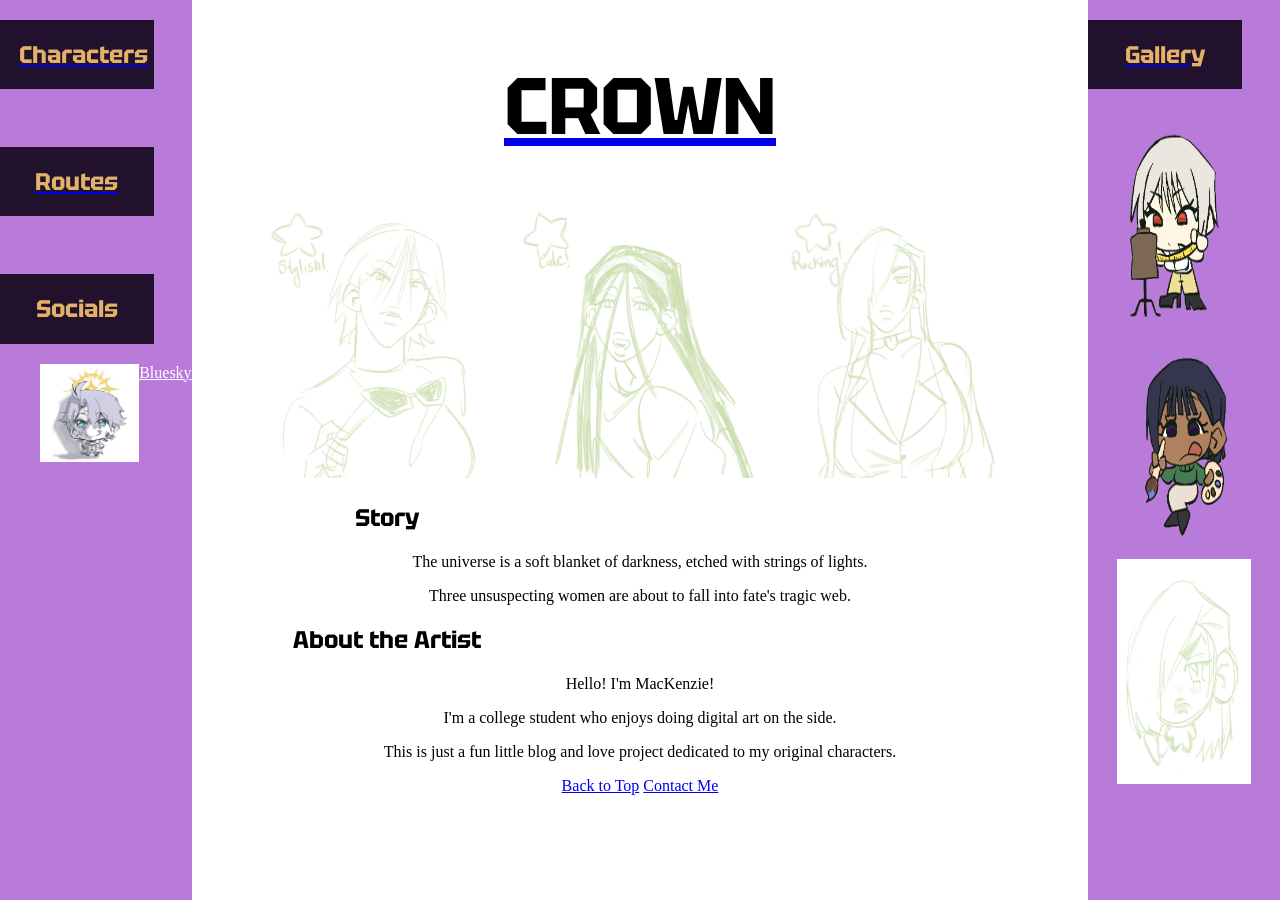
<file: index.html>
<!DOCTYPE html>
<html lang="en">

	<head>
		<meta name="description" content="oc website homepage" />
		<meta charset="utf-8" />
		<link href="css/index.css" type="text/css" rel="stylesheet" />
		<title>CROWN</title>
	</head>

	<body>
		<!-- The header only includes the title/logo. -->
		<header>
			<a id="homepage"></a>
			<a href="#homepage">
				<h1 id="top-homepage">CROWN</h1>
			</a>
		</header>

		<!-- Story Navigation is to the left. -->
		<nav class="side-bar-left">
			<a href="character-page.html">
				<h2>Characters</h2>
			</a><br/>
			<a href="routes.html">
				<h2>Routes</h2>
			</a><br/>
			<h2>Socials</h2>
				<ul>
					<li><a href="https://bsky.app/profile/strawbbymilk.bsky.social"><img src="images/bsky-pfp.jpeg" alt="chibi of phainon from honkai star rail" class="nav-left" />Bluesky</a></li>
				</ul>
		</nav>

		<!-- Gallery Navigation to the right with a character-select scrollwheel. -->
		<nav class="side-bar-right">
			<a href="gallery.html">
				<h2>Gallery</h2>
			</a>
				<!-- change img format to .png(transparent)-->
				<a href="gallery.html#nia-gallery"><img src="images/nia-nav-chibi.png" alt="chibi of original character nia" class="nav-right" /></a> <br/>
				<a href="gallery.html#naomi-gallery"><img src="images/naomi-nav-chibi.png" alt="chibi of original charcter naomi" class="nav-right" /></a><br/>
				<a href="gallery.html#miori-gallery"><img src="images/miori-nav-chibi.jpg" alt="chibi of original character miori" class="nav-right" /></a>
		</nav>
		
		<!-- The main section is made up of two sections. -->
		<main>
			<!-- Character Busts and Synopsis -->
			<section>
				<!-- change img format to .png(transparent)-->
				<img src="images/nia-homepage.jpg" alt="bust of originial character nia" />
				<img src="images/naomi-homepage.jpg" alt="bust of original character naomi" />
				<img src="images/miori-homepage.jpg" alt="bust of original character miori" />
				<h2>Story</h2>
					<p>The universe is a soft blanket of darkness, etched with strings of lights.</p> 
					<p>Three unsuspecting women are about to fall into fate's tragic web.</p>
			</section>

			<!-- About Me -->
			<section>
				<h2>About the Artist</h2>
					<p>Hello! I'm MacKenzie!</p>
					<p>I'm a college student who enjoys doing digital art on the side.</p>
					<p>This is just a fun little blog and love project dedicated to my original characters.</p>
			</section>
			<!-- Tab-able Links -->
			<a href="#top-homepage">Back to Top</a>
			<a href="contact-page.html">Contact Me</a>
		</main>
		

	</body>
	
</html>
</file>
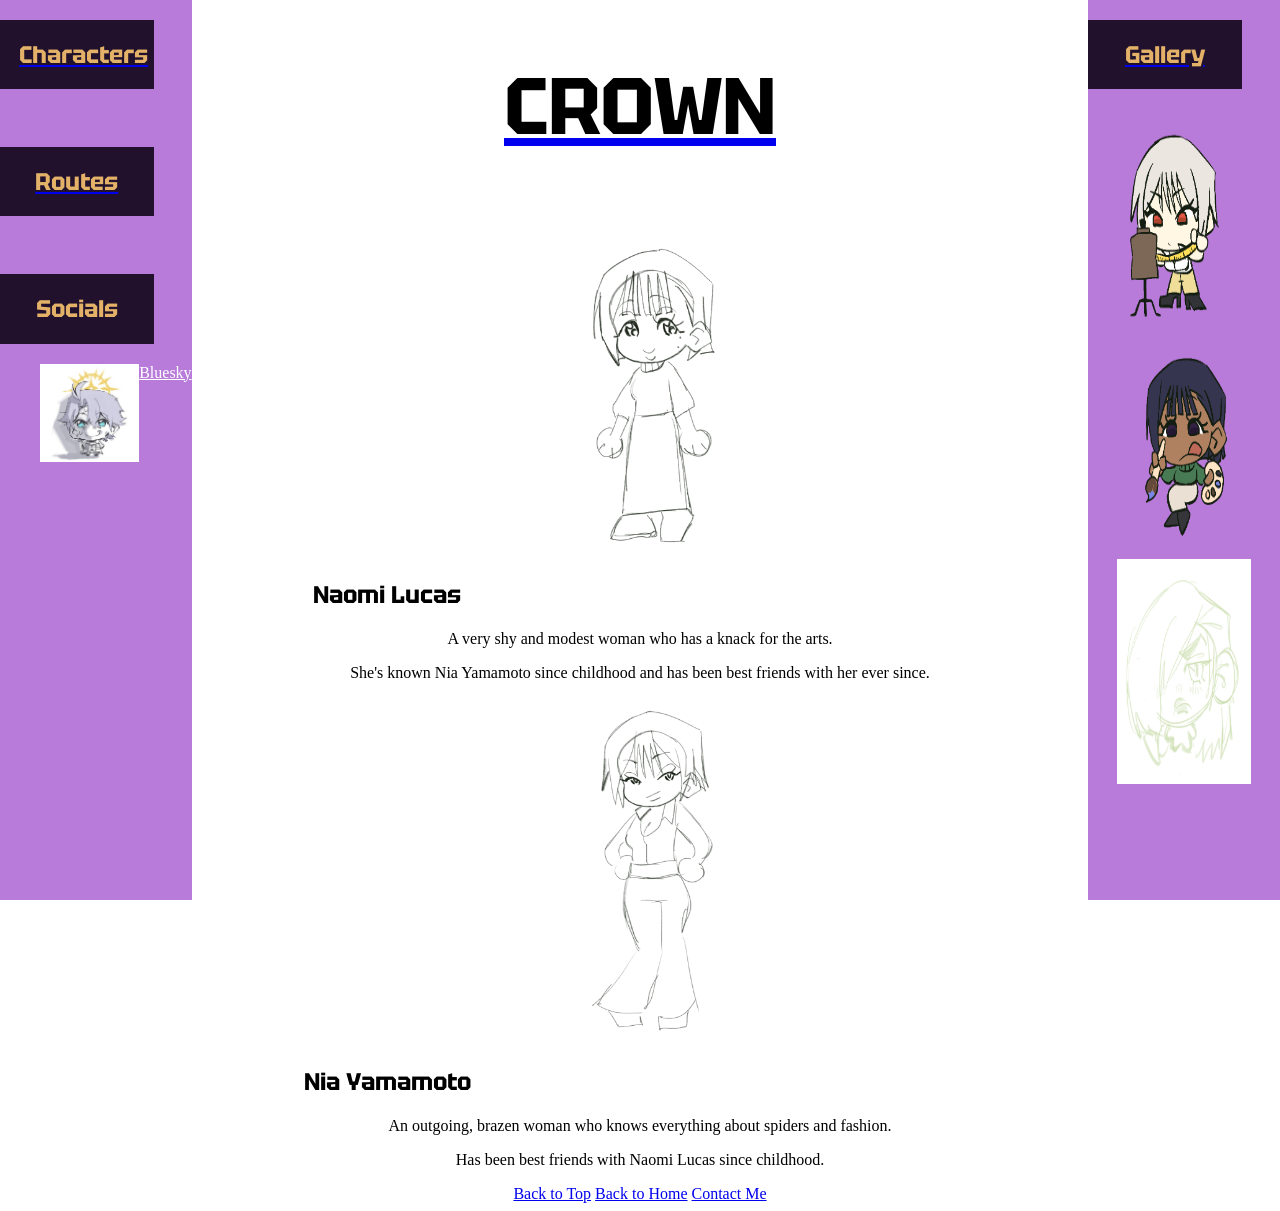
<file: character-page.html>
<!DOCTYPE html>
<html lang="en">

	<head>
		<meta name="description" content="oc website naomi page" />
		<meta charset="utf-8" />
		<link href="css/character-page.css" type="text/css" rel="stylesheet" />
		<title>Naomi</title>
	</head>

    <body>
		<!-- The header only includes the title/logo. -->
		<header>
			<a id="homepage"></a>
			<a href="#homepage">
				<h1 id="top-homepage">CROWN</h1>
			</a>
		</header>

		<!-- Story Navigation is to the left. -->
		<nav class="side-bar-left">
			<a href="character-page.html">
				<h2>Characters</h2>
			</a><br/>
			<a href="routes.html">
				<h2>Routes</h2>
			</a><br/>
			<h2>Socials</h2>
				<ul>
					<li><a href="https://bsky.app/profile/strawbbymilk.bsky.social"><img src="images/bsky-pfp.jpeg" alt="chibi of phainon from honkai star rail" class="nav-left" />Bluesky</a></li>
				</ul>
		</nav>

		<!-- Gallery Navigation to the right with a character-select scrollwheel. -->
		<nav class="side-bar-right">
			<a href="gallery.html"><h2>Gallery</h2></a>
				<!-- change img format to .png(transparent)-->
				<a href="gallery.html#nia-gallery"><img src="images/nia-nav-chibi.png" alt="chibi of original character nia" class="nav-right" /></a> <br/>
				<a href="gallery.html#naomi-gallery"><img src="images/naomi-nav-chibi.png" alt="chibi of original charcter naomi" class="nav-right" /></a><br/>
				<a href="gallery.html#miori-gallery"><img src="images/miori-nav-chibi.jpg" alt="chibi of original character miori" class="nav-right" /></a>
		</nav>
		
		<!-- The main section is made up of 4 sections. -->
		<main>
			<!-- Naomi Introduction -->
			<section>
				<img src="images/naomi-character.png" alt="chibi of original character naomi" />
				<h2>Naomi Lucas</h2>
					<p>A very shy and modest woman who has a knack for the arts.</p>
					<p>She's known Nia Yamamoto since childhood and has been best friends with her ever since.</p>
			</section>

			<!-- Nia Introduction -->
			<section>
				<img src="images/nia-character.png" alt="chibi of original character nia" />
				<h2>Nia Yamamoto</h2>
					<p>An outgoing, brazen woman who knows everything about spiders and fashion.</p>
					<p>Has been best friends with Naomi Lucas since childhood.</p>
			</section>

			<!-- Tab-able Links -->
			<a href="#top-homepage">Back to Top</a>
			<a href="index.html">Back to Home</a>
			<a href="contact-page.html">Contact Me</a>
		</main>
		

	</body>

</html>
</file>
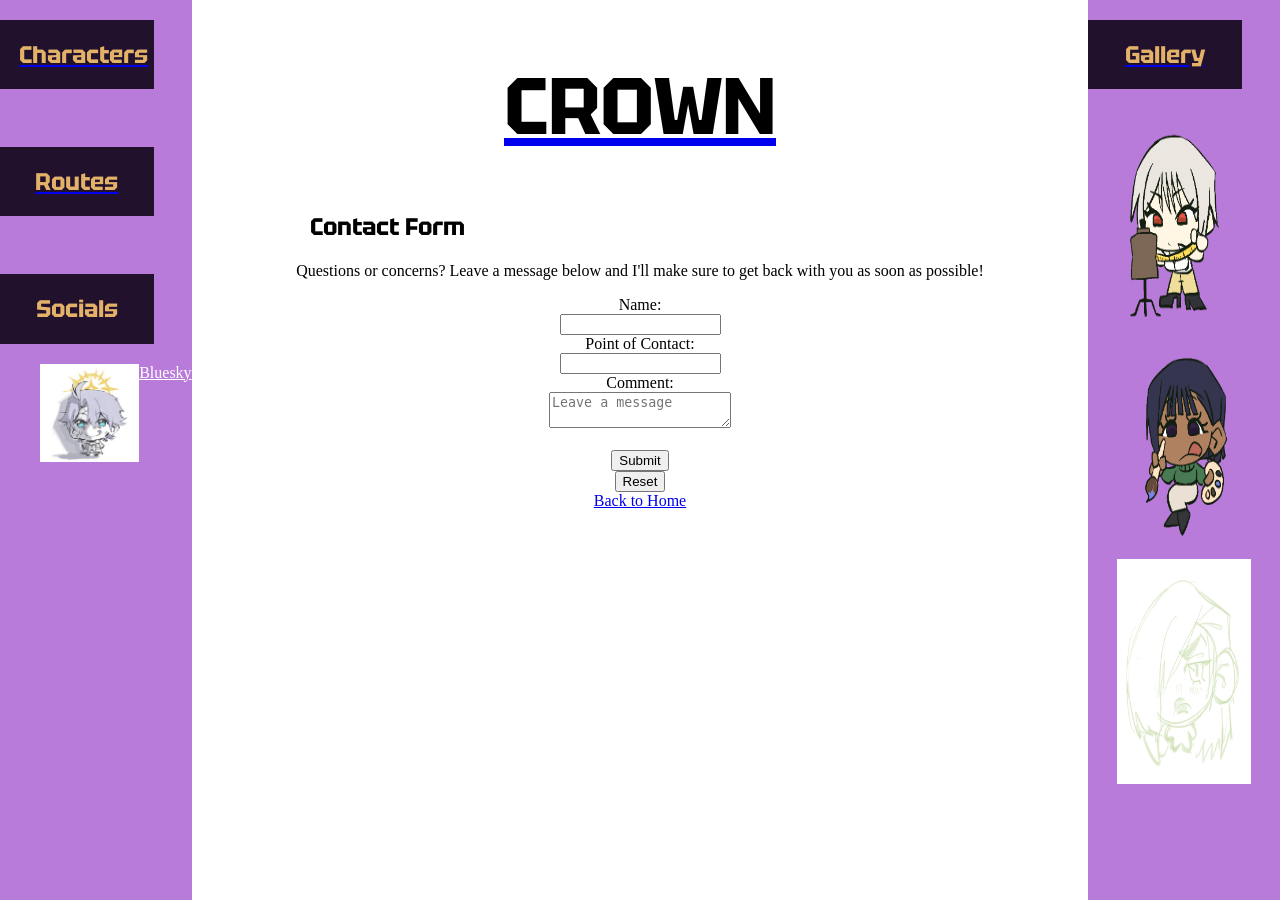
<file: contact-page.html>
<!DOCTYPE html>
<html lang="en">

    <head>
		<meta name="description" content="oc website contact page" />
		<meta charset="utf-8" />
		<link href="css/contact-page.css" type="text/css" rel="stylesheet" />
		<title>Contact Page</title>
	</head>

    <body>
		<!-- The header only includes the title/logo. -->
		<header>
			<a id="homepage"></a>
			<a href="#homepage">
				<h1 id="top-homepage">CROWN</h1>
			</a>
		</header>

		<!-- Story Navigation is to the left. -->
		<nav class="side-bar-left">
			<a href="character-page.html">
                <h2>Characters</h2>
            </a><br/>
			<a href="routes.html">
                <h2>Routes</h2>
            </a><br/>
			<h2>Socials</h2>
				<ul>
					<li><a href="https://bsky.app/profile/strawbbymilk.bsky.social"><img src="images/bsky-pfp.jpeg" alt="chibi of phainon from honkai star rail" class="nav-left" />Bluesky</a></li>
				</ul>
		</nav>

		<!-- Gallery Navigation to the right with a character-select scrollwheel. -->
		<nav class="side-bar-right">
			<a href="gallery.html"><h2>Gallery</h2></a>
				<!-- change img format to .png(transparent)-->
				<a href="gallery.html#nia-gallery"><img src="images/nia-nav-chibi.png" alt="chibi of original character nia" class="nav-right" /></a> <br/>
				<a href="gallery.html#naomi-gallery"><img src="images/naomi-nav-chibi.png" alt="chibi of original charcter naomi" class="nav-right" /></a><br/>
				<a href="gallery.html#miori-gallery"><img src="images/miori-nav-chibi.jpg" alt="chibi of original character miori" class="nav-right" /></a>
		</nav>
		
		<!-- The main section is made up of two sections. -->
		<main>
			<!-- Contact Form -->
			<section>
				 <form method="post" action="#">
                    <h2>Contact Form</h2>
                    <p>Questions or concerns? Leave a message below and I'll make sure to get back with you as soon as possible!</p>
                    Name: <br/>
                    <input type="text" name="Name" size="18"/><br/>
                    Point of Contact: <br/>
                    <input type="text" name="Email" size="18"/><br/>
                    Comment: <br/>
                        <textarea placeholder="Leave a message"></textarea>
                    <br/>
                    <br/>
                    <input type="submit" name="Submit" /><br/>
                    <input type="reset" name="Clear" />
                </form>
			</section>

            <!-- Link to Homepage-->
			<a href="index.html">Back to Home</a>
		</main>

    </body>

</html>
</file>
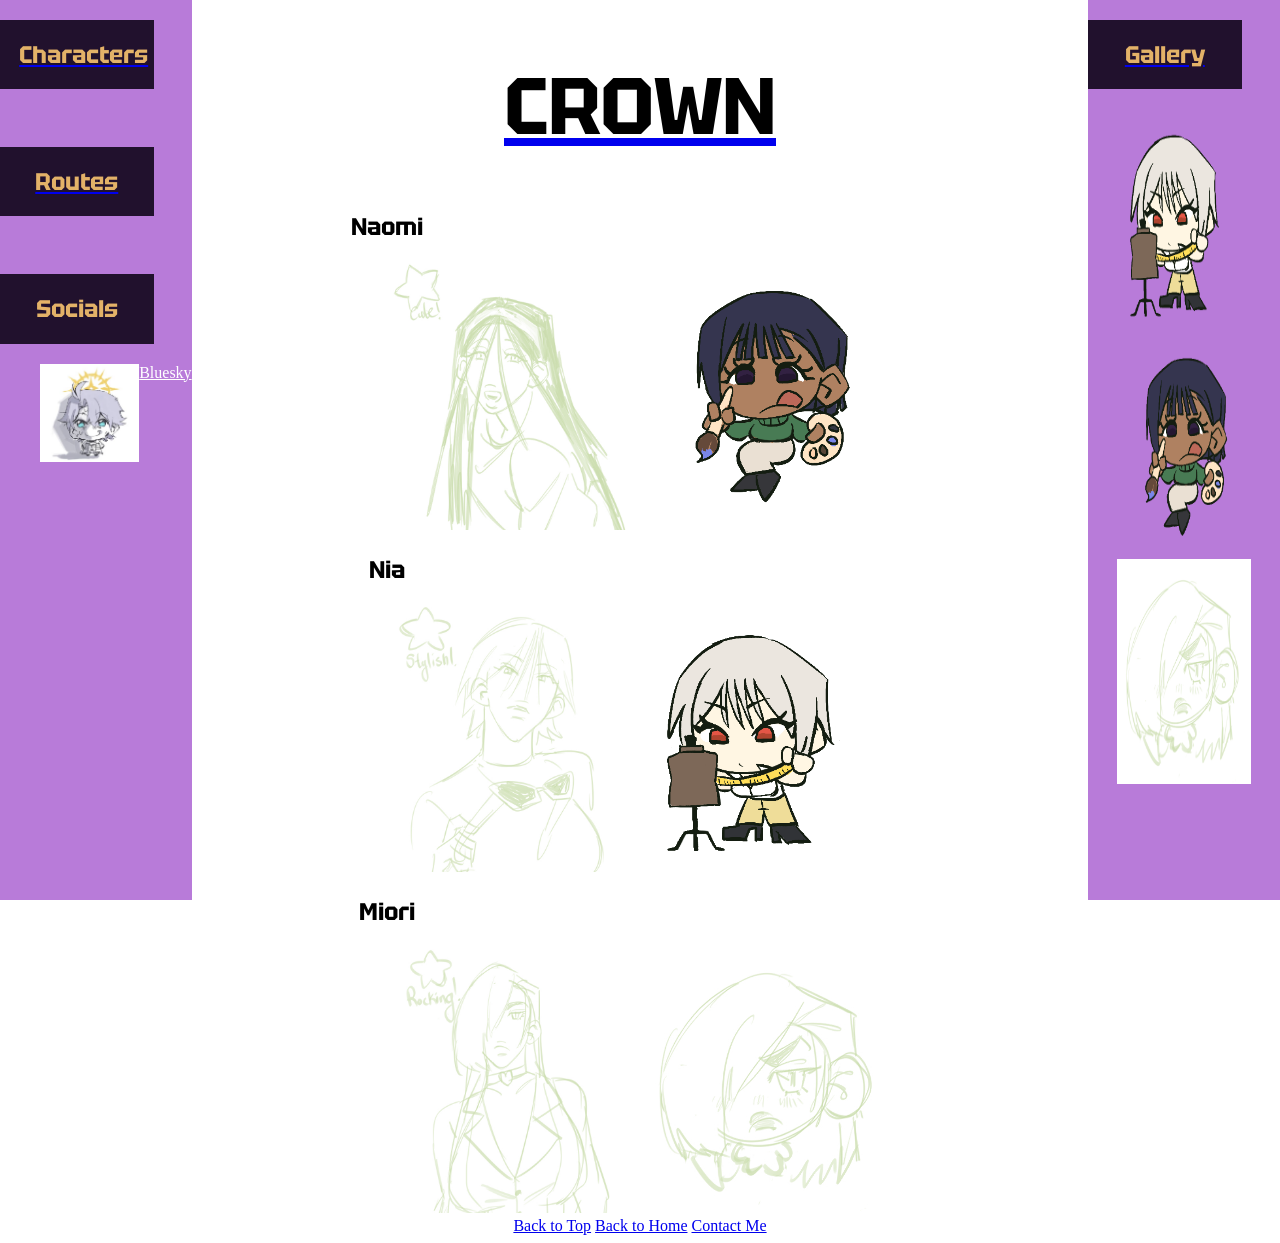
<file: gallery.html>
<!DOCTYPE html>
<html lang="en">

	<head>
		<meta name="description" content="oc website gallery" />
		<meta charset="utf-8" />
		<link href="css/gallery.css" type="text/css" rel="stylesheet" />
		<title>Gallery</title>
	</head>

    <body>
		<!-- The header only includes the title/logo. -->
		<header>
			<a id="homepage"></a>
			<a href="#homepage">
				<h1 id="top-homepage">CROWN</h1>
			</a>
		</header>

		<!-- Story Navigation is to the left. -->
		<nav class="side-bar-left">
			<a href="character-page.html">
				<h2>Characters</h2>
			</a><br/>
			<a href="routes.html">
				<h2>Routes</h2>
			</a><br/>
			<h2>Socials</h2>
				<ul>
					<li><a href="https://bsky.app/profile/strawbbymilk.bsky.social"><img src="images/bsky-pfp.jpeg" alt="chibi of phainon from honkai star rail" class="nav-left" />Bluesky</a></li>
				</ul>
		</nav>

		<!-- Gallery Navigation to the right with a character-select scrollwheel. -->
		<nav class="side-bar-right">
			<a href="gallery.html"><h2>Gallery</h2></a>
				<!-- change img format to .png(transparent)-->
				<a href="#nia-gallery"><img src="images/nia-nav-chibi.png" alt="chibi of original character nia" class="nav-right" /></a> <br/>
				<a href="#naomi-gallery"><img src="images/naomi-nav-chibi.png" alt="chibi of original charcter naomi" class="nav-right" /></a><br/>
				<a href="#miori-gallery"><img src="images/miori-nav-chibi.jpg" alt="chibi of original character miori" class="nav-right" /></a>
		</nav>
		
		<!-- The main section is made up of multiple sections for characters. -->
		<main>
			<!-- Naomi Gallery -->
			<section id="naomi-gallery">
				<h2>Naomi</h2>
				<img src="images/naomi-homepage.jpg" alt="bust of original character naomi"/>
				<img src="images/naomi-nav-chibi.png" alt="chibi of original charcter naomi"/>
			</section>

			<!-- Nia Gallery -->
			<section id="nia-gallery">
				<h2>Nia</h2>
				<img src="images/nia-homepage.jpg" alt="bust of original character naomi" />
				<img src="images/nia-nav-chibi.png" alt="chibi of original character nia" />
			</section>

			<!-- Miori Gallery -->
			<section id="miori-gallery">
				<h2>Miori</h2>
				<img src="images/miori-homepage.jpg" alt="bust of original character miori" />
				<img src="images/miori-nav-chibi.jpg" alt="chibi of original character miori" />
			</section>

			<!-- Tab-able Links -->
			<a href="#top-homepage">Back to Top</a>
			<a href="index.html">Back to Home</a>
			<a href="contact-page.html">Contact Me</a>
		</main>
		

	</body>

</html>
</file>
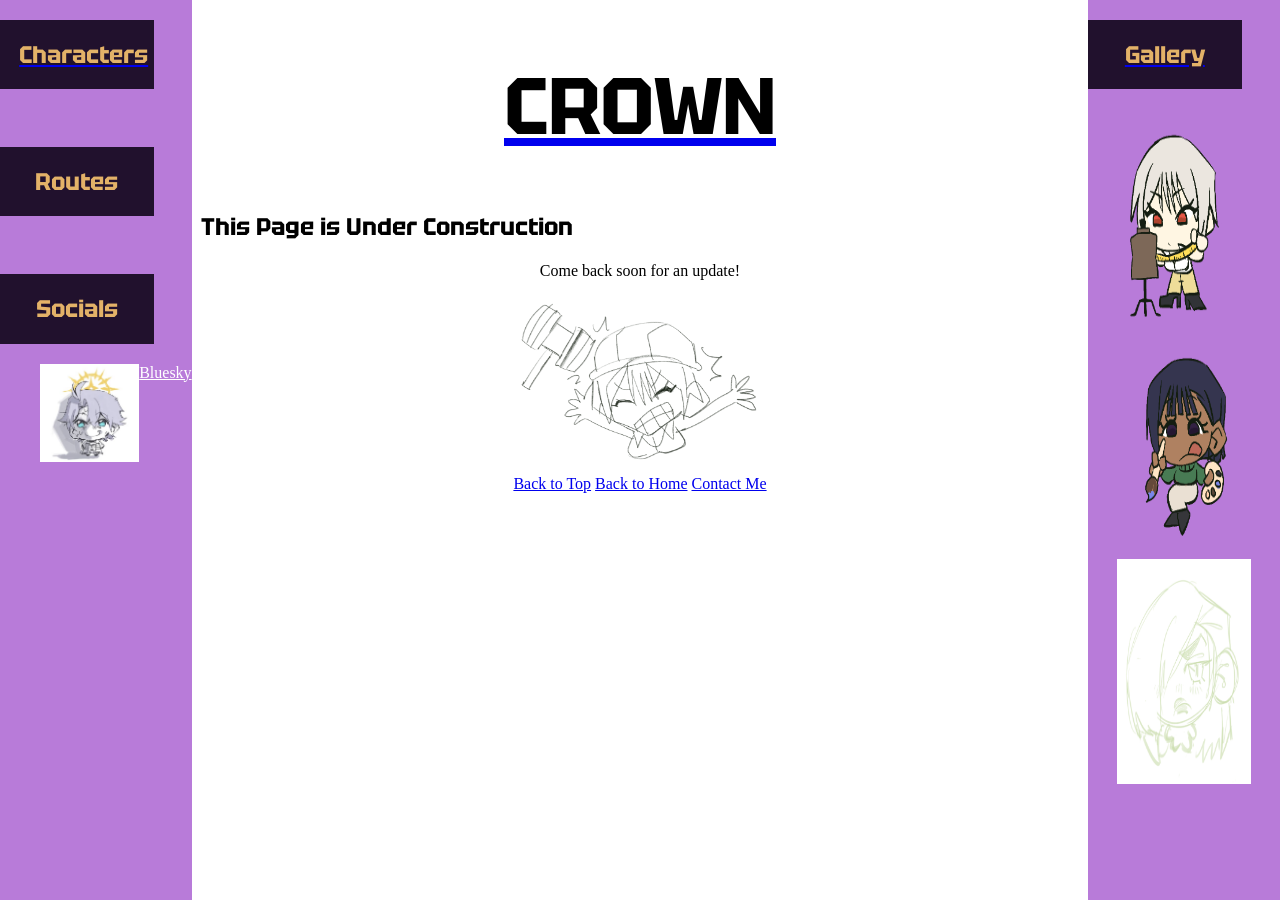
<file: routes.html>
<!DOCTYPE html>
<html lang="en">

	<head>
		<meta name="description" content="oc website routes page" />
		<meta charset="utf-8" />
		<link href="css/routes.css" type="text/css" rel="stylesheet" />
		<title>Routes</title>
	</head>

    <body>
		<!-- The header only includes the title/logo. -->
		<header>
			<a id="homepage"></a>
			<a href="#homepage">
				<h1 id="top-homepage">CROWN</h1>
			</a>
		</header>

		<!-- Story Navigation is to the left. -->
		<nav class="side-bar-left">
			<a href="character-page.html">
                <h2>Characters</h2>
            </a><br/>
			<h2>Routes</h2><br/>
			<h2>Socials</h2>
				<ul>
					<li><a href="https://bsky.app/profile/strawbbymilk.bsky.social"><img src="images/bsky-pfp.jpeg" alt="chibi of phainon from honkai star rail" class="nav-left" />Bluesky</a></li>
				</ul>
		</nav>

		<!-- Gallery Navigation to the right with a character-select scrollwheel. -->
		<nav class="side-bar-right">
			<a href="gallery.html"><h2>Gallery</h2></a>
				<!-- change img format to .png(transparent)-->
				<a href="gallery.html#nia-gallery"><img src="images/nia-nav-chibi.png" alt="chibi of original character nia" class="nav-right" /></a> <br/>
				<a href="gallery.html#naomi-gallery"><img src="images/naomi-nav-chibi.png" alt="chibi of original charcter naomi" class="nav-right" /></a><br/>
				<a href="gallery.html#miori-gallery"><img src="images/miori-nav-chibi.jpg" alt="chibi of original character miori" class="nav-right" /></a>
		</nav>
		
		<!-- The main section is made up of one sections filled with images linked like a vine. -->
		<main>
			<!-- Story Route -->
			<section>
                <h2>This Page is Under Construction</h2>
                <p>Come back soon for an update!</p>
                <img src="images/routes-construction.png" alt="chibi of original character nia with a construction hat on and a hammer" />
            </section>

			<!-- Tab-able Links -->
			<a href="#top-homepage">Back to Top</a>
            <a href="index.html">Back to Home</a>
			<a href="contact-page.html">Contact Me</a>
		</main>
		

	</body>

</html>
</file>
<file: css/index.css>
@font-face {
    font-family: "tektur";
    src: url("../fonts/Tektur.ttf") format("truetype");
}

body {
    background-color: white;
    font-family: "Times New Roman";
    font-size: medium;
}

nav.side-bar-left {
    background-color: #b87bd9;
    height: 100%;
    width: 15%;
    position: fixed;
    top: 0;
    left: 0;
    text-align: center;
}

img.nav-left {
    height: 25%;
    width: 65%;
    float: left;
}

nav h2 {
    display: block;
    background-color: #21112d;
    color: #e3b268;
    font-family: tektur;
    text-decoration: none;
    padding: 10%;
    width: 60%;
}

nav a h2:link {
    text-decoration: none;
}

nav a h2:hover {
    color:#7bd9b8;
    text-decoration: none;
}

nav ul li {
    list-style-type: none;
}

nav ul li a {
    color: white;
}

nav.side-bar-right {
    background-color: #b87bd9;
    height: 100%;
    width: 15%;
    position: fixed;
    top: 0;
    right: 0;
    text-align: center;
}

img.nav-right {
    height: 25%;
    width: 70%;
    text-align: center;
    vertical-align: middle;
}

h1 {
    font-family: tektur;
    font-size: 500%;
    text-align: center;
    vertical-align: top;
}

header a h1 {
    color: black;
    text-decoration: none;
}

/*
p {
      
}
*/

main {
    background-color: white;
    text-align: center;
}

main section {
    text-align: center;
}

main section img {
    height: 20%;
    width: 20%;
}

main section h2 {
    font-family: tektur;
    position: relative;
    right: 20%;
}
</file>
<file: css/character-page.css>
@font-face {
    font-family: "tektur";
    src: url("../fonts/Tektur.ttf") format("truetype");
}

body {
    background-color: white;
    font-family: "Times New Roman";
    font-size: medium;
}

nav.side-bar-left {
    background-color: #b87bd9;
    height: 100%;
    width: 15%;
    position: fixed;
    top: 0;
    left: 0;
    text-align: center;
}

img.nav-left {
    height: 25%;
    width: 65%;
    float: left;
}

nav h2 {
    display: block;
    background-color: #21112d;
    color: #e3b268;
    font-family: tektur;
    text-decoration: none;
    padding: 10%;
    width: 60%;
}

nav a h2:link {
    text-decoration: none;
}

nav a h2:hover {
    color:#7bd9b8;
    text-decoration: none;
}

nav ul li {
    list-style-type: none;
}

nav ul li a {
    color: white;
}

nav.side-bar-right {
    background-color: #b87bd9;
    height: 100%;
    width: 15%;
    position: fixed;
    top: 0;
    right: 0;
    text-align: center;
}

img.nav-right {
    height: 25%;
    width: 70%;
    text-align: center;
    vertical-align: middle;
}

h1 {
    font-family: tektur;
    font-size: 500%;
    text-align: center;
    vertical-align: top;
}

header a h1 {
    color: black;
    text-decoration: none;
}

/*
p {
      
}
*/

main {
    background-color: white;
    text-align: center;
}

main section {
    text-align: center;
}

main section img {
    height: 20%;
    width: 20%;
}

main section h2 {
    font-family: tektur;
    position: relative;
    right: 20%;
}
</file>
<file: css/contact-page.css>
@font-face {
    font-family: "tektur";
    src: url("../fonts/Tektur.ttf") format("truetype");
}

body {
    background-color: white;
    font-family: "Times New Roman";
    font-size: medium;
}

nav.side-bar-left {
    background-color: #b87bd9;
    height: 100%;
    width: 15%;
    position: fixed;
    top: 0;
    left: 0;
    text-align: center;
}

img.nav-left {
    height: 25%;
    width: 65%;
    float: left;
}

nav h2 {
    display: block;
    background-color: #21112d;
    color: #e3b268;
    font-family: tektur;
    text-decoration: none;
    padding: 10%;
    width: 60%;
}

nav a h2:link {
    text-decoration: none;
}

nav a h2:hover {
    color:#7bd9b8;
    text-decoration: none;
}

nav ul li {
    list-style-type: none;
}

nav ul li a {
    color: white;
}

nav.side-bar-right {
    background-color: #b87bd9;
    height: 100%;
    width: 15%;
    position: fixed;
    top: 0;
    right: 0;
    text-align: center;
}

img.nav-right {
    height: 25%;
    width: 70%;
    text-align: center;
    vertical-align: middle;
}

h1 {
    font-family: tektur;
    font-size: 500%;
    text-align: center;
    vertical-align: top;
}

header a h1 {
    color: black;
    text-decoration: none;
}

/*
p {
      
}
*/

main {
    background-color: white;
    text-align: center;
}

main section {
    text-align: center;
}

main section img {
    height: 20%;
    width: 20%;
}

main section h2 {
    font-family: tektur;
    position: relative;
    right: 20%;
}
</file>
<file: css/gallery.css>
@font-face {
    font-family: "tektur";
    src: url("../fonts/Tektur.ttf") format("truetype");
}

body {
    background-color: white;
    font-family: "Times New Roman";
    font-size: medium;
}

nav.side-bar-left {
    background-color: #b87bd9;
    height: 100%;
    width: 15%;
    position: fixed;
    top: 0;
    left: 0;
    text-align: center;
}

img.nav-left {
    height: 25%;
    width: 65%;
    float: left;
}

nav h2 {
    display: block;
    background-color: #21112d;
    color: #e3b268;
    font-family: tektur;
    text-decoration: none;
    padding: 10%;
    width: 60%;
}

nav a h2:link {
    text-decoration: none;
}

nav a h2:hover {
    color:#7bd9b8;
    text-decoration: none;
}

nav ul li {
    list-style-type: none;
}

nav ul li a {
    color: white;
}

nav.side-bar-right {
    background-color: #b87bd9;
    height: 100%;
    width: 15%;
    position: fixed;
    top: 0;
    right: 0;
    text-align: center;
}

img.nav-right {
    height: 25%;
    width: 70%;
    text-align: center;
    vertical-align: middle;
}

h1 {
    font-family: tektur;
    font-size: 500%;
    text-align: center;
    vertical-align: top;
}

header a h1 {
    color: black;
    text-decoration: none;
}

/*
p {
      
}
*/

main {
    background-color: white;
    text-align: center;
}

main section {
    text-align: center;
}

main section img {
    height: 20%;
    width: 20%;
}

main section h2 {
    font-family: tektur;
    position: relative;
    right: 20%;
}
</file>
<file: css/routes.css>
@font-face {
    font-family: "tektur";
    src: url("../fonts/Tektur.ttf") format("truetype");
}

body {
    background-color: white;
    font-family: "Times New Roman";
    font-size: medium;
}

nav.side-bar-left {
    background-color: #b87bd9;
    height: 100%;
    width: 15%;
    position: fixed;
    top: 0;
    left: 0;
    text-align: center;
}

img.nav-left {
    height: 25%;
    width: 65%;
    float: left;
}

nav h2 {
    display: block;
    background-color: #21112d;
    color: #e3b268;
    font-family: tektur;
    text-decoration: none;
    padding: 10%;
    width: 60%;
}

nav a h2:link {
    text-decoration: none;
}

nav a h2:hover {
    color:#7bd9b8;
    text-decoration: none;
}

nav ul li {
    list-style-type: none;
}

nav ul li a {
    color: white;
}

nav.side-bar-right {
    background-color: #b87bd9;
    height: 100%;
    width: 15%;
    position: fixed;
    top: 0;
    right: 0;
    text-align: center;
}

img.nav-right {
    height: 25%;
    width: 70%;
    text-align: center;
    vertical-align: middle;
}

h1 {
    font-family: tektur;
    font-size: 500%;
    text-align: center;
    vertical-align: top;
}

header a h1 {
    color: black;
    text-decoration: none;
}

/*
p {
      
}
*/

main {
    background-color: white;
    text-align: center;
}

main section {
    text-align: center;
}

main section img {
    height: 20%;
    width: 20%;
}

main section h2 {
    font-family: tektur;
    position: relative;
    right: 20%;
}
</file>
